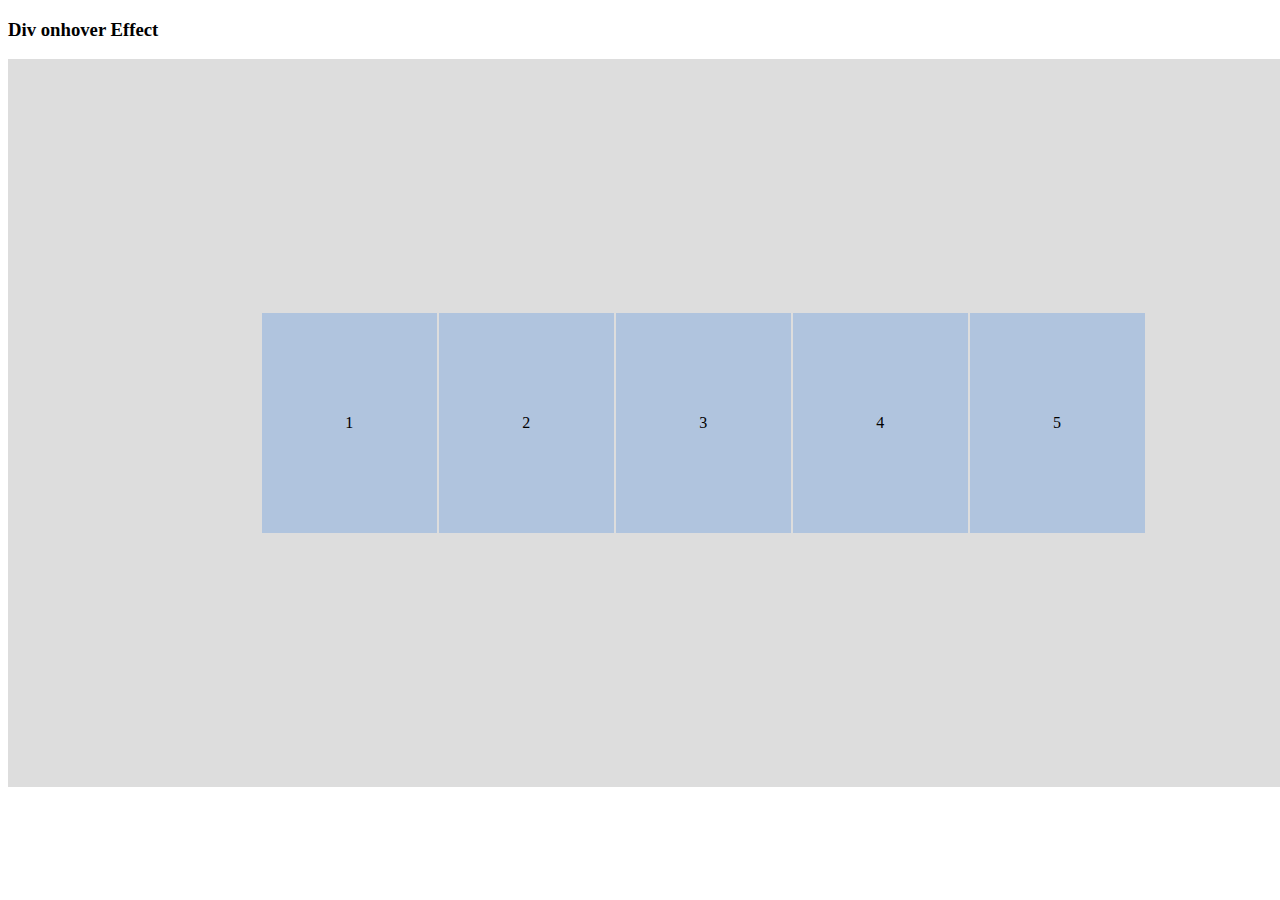
<file: css.html>
<!-- <!DOCTYPE html>
<html lang="en">
<head>
    <meta charset="UTF-8">
    <meta http-equiv="X-UA-Compatible" content="IE=edge">
    <meta name="viewport" content="width=device-width, initial-scale=1.0">
    <title>CSS</title>
    <link rel="stylesheet" href="style.css">
    <style>
       body{
        background-image: url('https://thumbs.dreamstime.com/b/image-wooden-table-front-abstract-blurred-window-light-background-96891736.jpg');
        background-repeat: no-repeat;
        background-size: cover;
       }

    </style>
</head>
<body>
    
    <h1 style="color: rgb(101, 34, 98); text-align: center;">CSS</h1>
    <br><br>
    <p class="para1">Lorem ipsum dolor sit amet consectetur adipisicing elit. Dolor error autem delectus, mollitia corrupti eos in magni sequi commodi repellendus officia nobis vel consequatur voluptatem debitis animi maiores dicta odio?</p>

    <p class="para">Hello Vinay Kumar</p>

    <h>Hii Vinay Kumar</h2>



    <p class="para1">Lorem ipsum dolor sit amet consectetur adipisicing elit. Harum, voluptatum?</p>

    <h4 class="para">Hello Vinay Kumar</h4>

    <p class="para">Lorem ipsum dolor sit amet.</p>

    <p id="xy">Lorem ipsum dolor sit amet consectetur adipisicing elit. Possimus, cumque.</p>

    <p class="para1">Lorem ipsum dolor sit amet consectetur adipisicing elit. Possimus, cumque.</p>

    <img src="https://imgv3.fotor.com/images/blog-cover-image/part-blurry-image.jpg" alt="img">



</body>
</html> -->

<!DOCTYPE html>
<html lang="en">
<head>
    <meta charset="UTF-8">
    <meta http-equiv="X-UA-Compatible" content="IE=edge">
    <meta name="viewport" content="width=device-width, initial-scale=1.0">
    <title>Document</title>
    <style>
        .box{
            width: 70%;
            padding: 20%;
            display: flex;
            background: #ddd;
            margin: 10px auto;
        }
        .item{
            height: 200px;
            padding: 10px;
            background: lightsteelblue;
            border: 1px solid #ddd;
            flex: 1;
            transition: .2s;
            align-items: center;
            display: flex;
            justify-content: center;
        }
        .item:hover{
            flex: 3;
            background: rgb(43,117,213);
            
        }
    </style>
</head>
<body>
    <h3>Div onhover Effect</h3>
    <div class="box">
        <div class="item">1</div>
        <div class="item">2</div>
        <div class="item">3</div>
        <div class="item">4</div>
        <div class="item">5</div>
    </div>
</body>
</html>
</file>
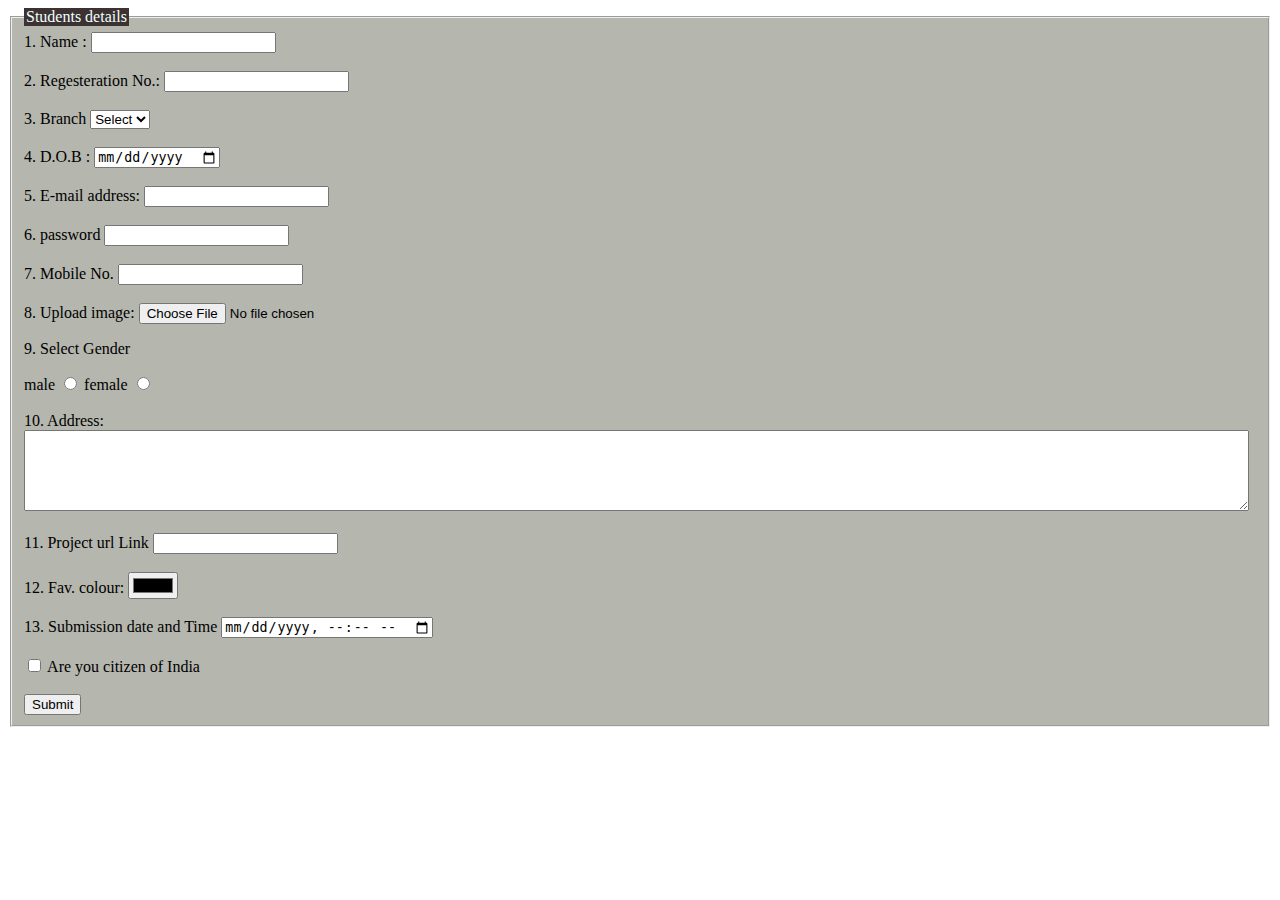
<file: form.html>
<!DOCTYPE html>
<html lang="en">
<head>
    <meta charset="UTF-8">
    <meta http-equiv="X-UA-Compatible" content="IE=edge">
    <meta name="viewport" content="width=device-width, initial-scale=1.0">
    <title>Students form</title>
    <style>
        fieldset{background-color: rgb(181, 182, 174);}

        legend{
            background-color: rgb(61, 50, 50);
            color: azure;
            }
  
    </style>
</head>
<body>
    <form>
        <fieldset>
            <legend>Students details</legend>

            <label for="name">1. Name : </label>
            <input type="text" id="name" required> <br><br>

            <label for="id">2. Regesteration No.:</label>
            <input type="number" name="" id="id"><br><br>

            <label for="branch">3. Branch</label>
            <select name="" id="branch">
                <option value="Select">Select</option>
                <option value="cse">CSE</option>
                <option value="ai">AI</option>
                <option value="it">IT</option>
                <option value="ce">CE</option>
            </select><br><br>

            <label for="dob">4. D.O.B : </label>
            <input type="date" id="dob"><br><br>

            <label for="email">5. E-mail address: </label>
            <input type="email" id="email" required> <br><br>

            <label for="pass">6. password </label>
            <input type="password" id="pass"><br><br>

            <label for="number">7. Mobile No. </label>
            <input type="number" name="Number" id="number" required> <br><br>

            <label for="img">8. Upload image:</label>
            <input type="file" name="" id="img"><br>

            <p>9. Select Gender</p>
            <label for="male">male</label>
            <input type="radio" name="gender" id="male">

            <label for="female">female</label>
            <input type="radio" name="gender" id="female"><br><br>

            <label for="add">10. Address: </label><br>
            <textarea name="" id="add" cols="150" rows="5"></textarea><br><br>

            <label for="project">11. Project url Link</label>
            <input type="url" name="" id="project" required><br><br>

            <label for="color">12. Fav. colour:</label>
            <input type="color" id="color"><br><br>

            <label for="DT">13. Submission date and Time </label>
            <input type="datetime-local" name="" id="DT"><br><br>

            <input type="checkbox" id="citizen"> Are you citizen of India
            <br><br>

            <input type="submit" value="Submit">

        </fieldset>
    </form>
</body>
</html>
</file>
<file: style.css>
*{
    font-family: cursive;
}
p{
    color: rgb(98, 33, 41);
    text-align: justify;
}
body{
    background-color: bisque;
}
img{
    width: 300px;
    height: 200px;
    border: 4px solid red;
    border-radius: 100px 20px 50px 20px;
    padding: 10px;
    margin: 20px;
}
.para{
    color: rgb(37, 11, 60);
    font-size: 15px;
    text-align: left;
    text-decoration: dotted;
    
}
.para1{
    color: brown;
    font-size: 20px;
    text-align: justify;
}
#xy{
    color: rgb(35, 8, 109);
}
a:link{
    color:red;
}
a:visited{
    color:green;
}
a:hover{
    color:gray;
}
</file>
